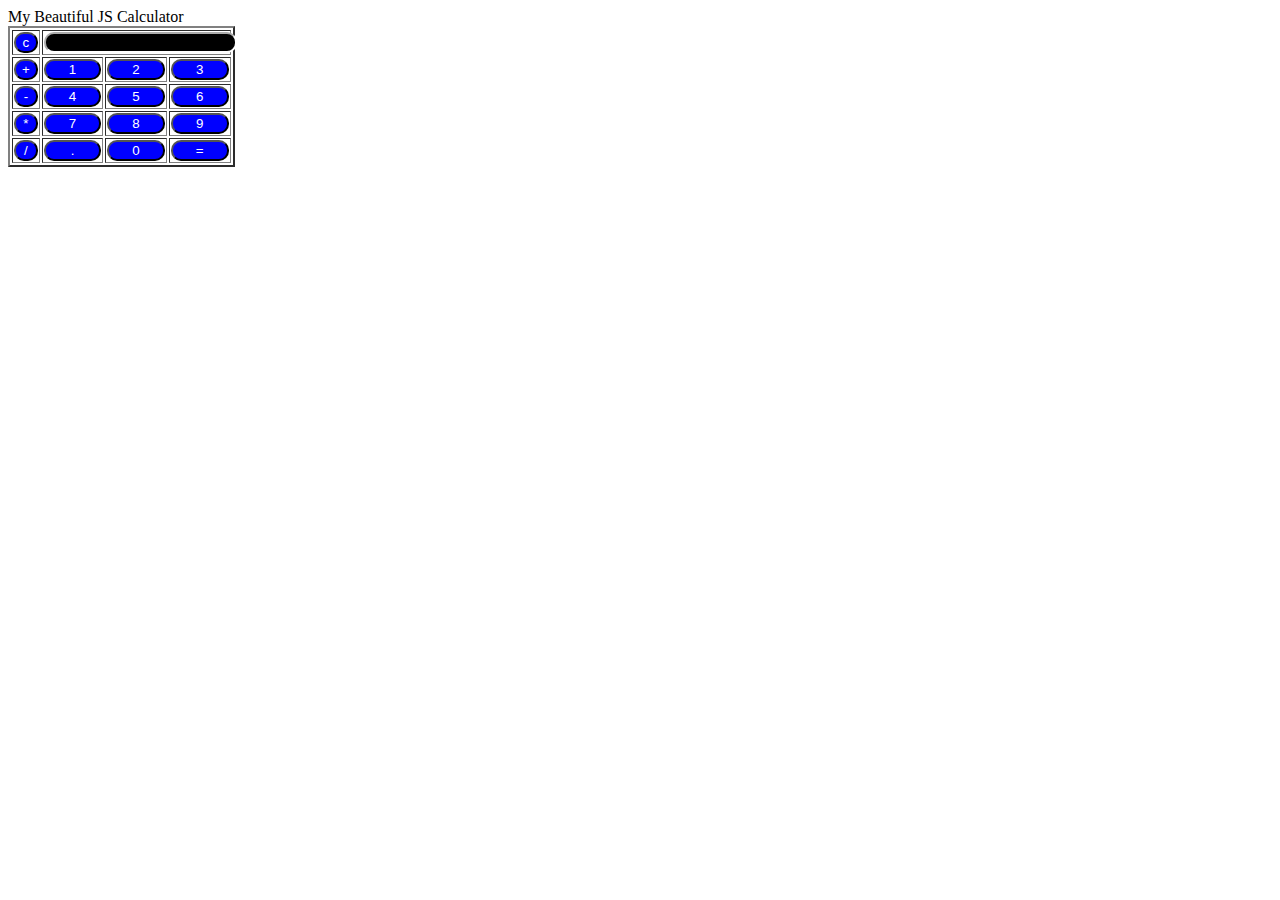
<file: index.html>
<!DOCTYPE html>
<html lang="en">
<head>
    <meta charset="UTF-8">
    <meta http-equiv="X-UA-Compatible" content="IE=edge">
    <meta name="viewport" content="width=device-width, initial-scale=1.0">
    <link rel="stylesheet" href="./style.css">
    <script type="text/javascript" src="./script.js"></script>
    <title>Document</title>
</head>
<body>
    <div class = title >My Beautiful JS Calculator</div>
<table border="2">
<tr>
<td><input type="button" value="c" onclick="clr()"/> </td>
<td colspan="3"><input type="text" id="textval"/></td>
</tr>
<tr>
<td><input type="button" value="+" onclick="display('+')"/> </td>
<td><input type="button" value="1" onclick="display('1')"/> </td>
<td><input type="button" value="2" onclick="display('2')"/> </td>
<td><input type="button" value="3" onclick="display('3')"/> </td>
</tr>
<tr>
<td><input type="button" value="-" onclick="display('-')"/> </td>
<td><input type="button" value="4" onclick="display('4')"/> </td>
<td><input type="button" value="5" onclick="display('5')"/> </td>
<td><input type="button" value="6" onclick="display('6')"/> </td>
</tr>
<tr>
<td><input type="button" value="*" onclick="display('*')"/> </td>
<td><input type="button" value="7" onclick="display('7')"/> </td>
<td><input type="button" value="8" onclick="display('8')"/> </td>
<td><input type="button" value="9" onclick="display('9')"/> </td>
</tr>
<tr>
<td><input type="button" value="/" onclick="display('/')"/> </td>
<td><input type="button" value="." onclick="display('.')"/> </td>
<td><input type="button" value="0" onclick="display('0')"/> </td>
<td><input type="button" value="=" onclick="evaluate()"/> </td>
</tr>
</table>
</body>
</body>
</html>
</file>
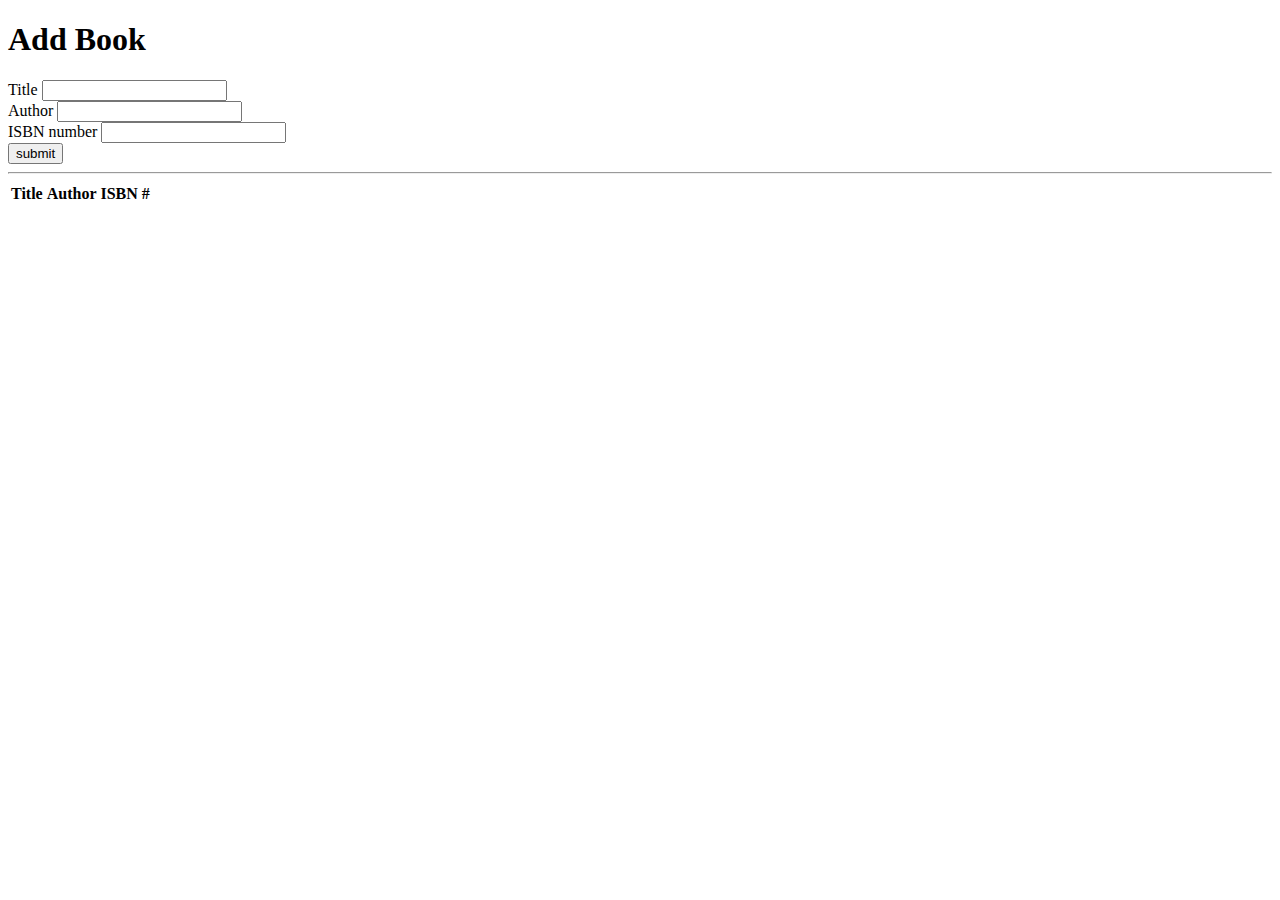
<file: BOOKLIST/index.html>
<!DOCTYPE html>
<html lang="en">
<head>
    <meta charset="UTF-8">
    <meta http-equiv="X-UA-Compatible" content="IE=edge">
    <meta name="viewport" content="width=device-width, initial-scale=1.0">
    <title>booklist</title>
</head>
<style>
    .success, .error{
        color: white;
        padding: 5px;
        margin: 5px 0 15px 0;
    }

    .success{
        background-color: green;
    }

    .error{
        background-color: red;
    }
</style>
<body>
    <div class="container">
        <h1>Add Book</h1>
        <form id="book-form">
            <div>
                <label for="Title">Title</label>
                <input type="text" id="title" class="u-full-width">
            </div>
            <div>
                <label for="Author">Author</label>
                <input type="text" id="author" class="u-full-width">
            </div>
            <div>
                <label for="isbn">ISBN number</label>
                <input type="text" id="isbn" class="u-full-width">
            </div>
            <div>
                <input type="submit" value="submit">
            </div>
        </form>
        <hr>
        <table>
            <thead>
                <tr>
                    <th>Title</th>
                    <th>Author</th>
                    <th>ISBN #</th>
                </tr>
            </thead>
            <tbody id="book-list"></tbody>
        </table>
    </div>

    <script src="./app.js"></script>
</body>
</html>
</file>
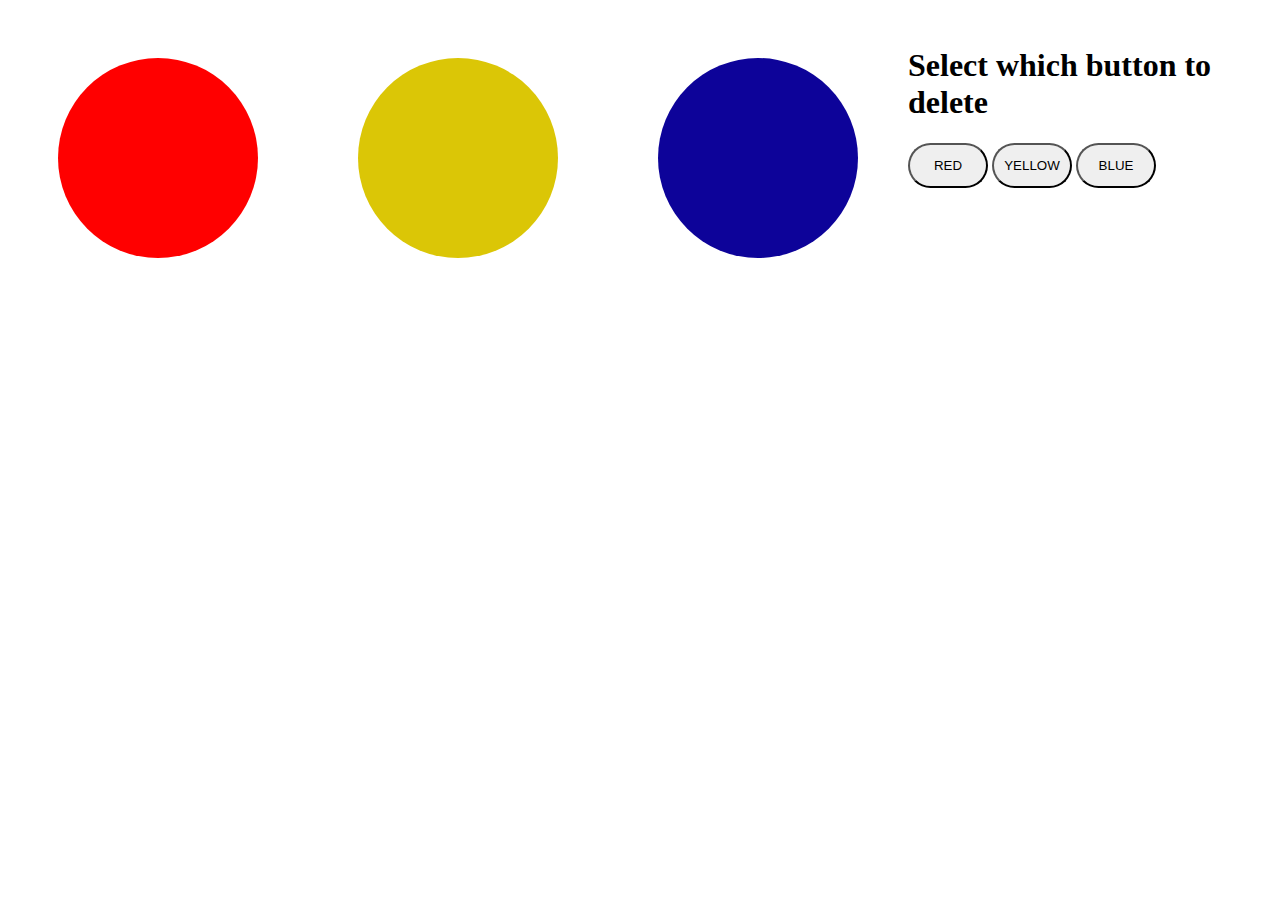
<file: css circles/index.html>
<!DOCTYPE html>
<html lang="en">
<head>
    <meta charset="UTF-8">
    <meta http-equiv="X-UA-Compatible" content="IE=edge">
    <meta name="viewport" content="width=device-width, initial-scale=1.0">
    <title>Document</title>
    <link rel="stylesheet" href="./style.css">
</head>
<body>
    <div class="circle" id="red-circle"></div>
    <div class="circle" id="yellow-circle"></div>
    <div class="circle" id="blue-circle"></div>
    <br>
    <h1>Select which button to delete</h1>
    <button class="button-1">RED</button>
    <button id="button-2">YELLOW</button>
    <button class="button-3">BLUE</button>
</body>
<script src="./app.js"></script>
</html>
</file>
<file: style.css>
input[type="button"]
{
border-radius: 10px;
background-color:blue;
color: white;
border-color:black ;
width:100%;
}
input[type="text"]
{
border-radius: 10px;
text-align: right;
background-color:black;
color: white;
border-color: white;
width:100%
}
</file>
<file: css circles/style.css>
.circle{
    width: 200px;
    height: 200px;
    border-radius: 50%;
    float: left;
    margin: 50px;
}
#red-circle{
    background-color: red;
}
#yellow-circle{
    background-color: rgb(219, 198, 6);
}
#blue-circle{
    background-color: rgb(13, 3, 153);
}

.button-1{
    width: 80px;
    height: 45px;
    border-radius: 25px;
}
#button-2{
    width: 80px;
    height: 45px;
    border-radius: 25px;
}
.button-3{
    width: 80px;
    height: 45px;
    border-radius: 25px;
}
</file>
